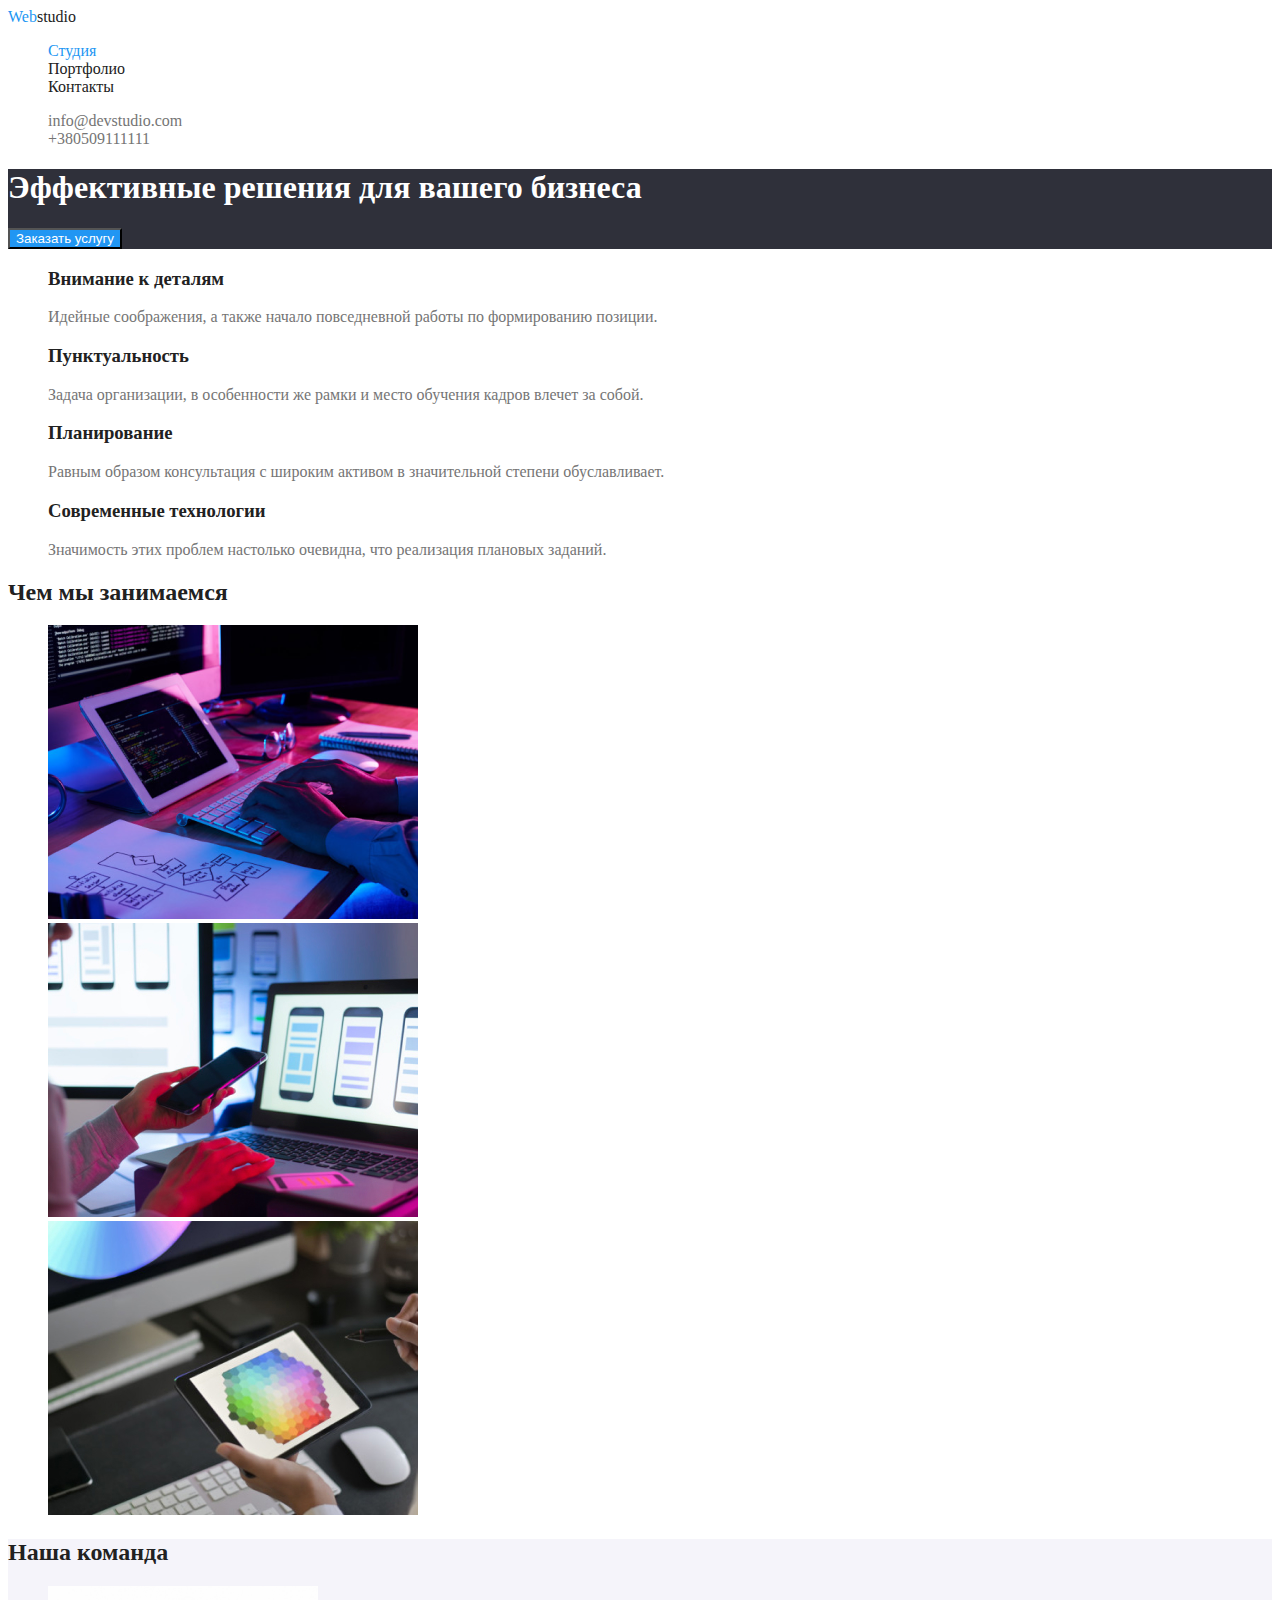
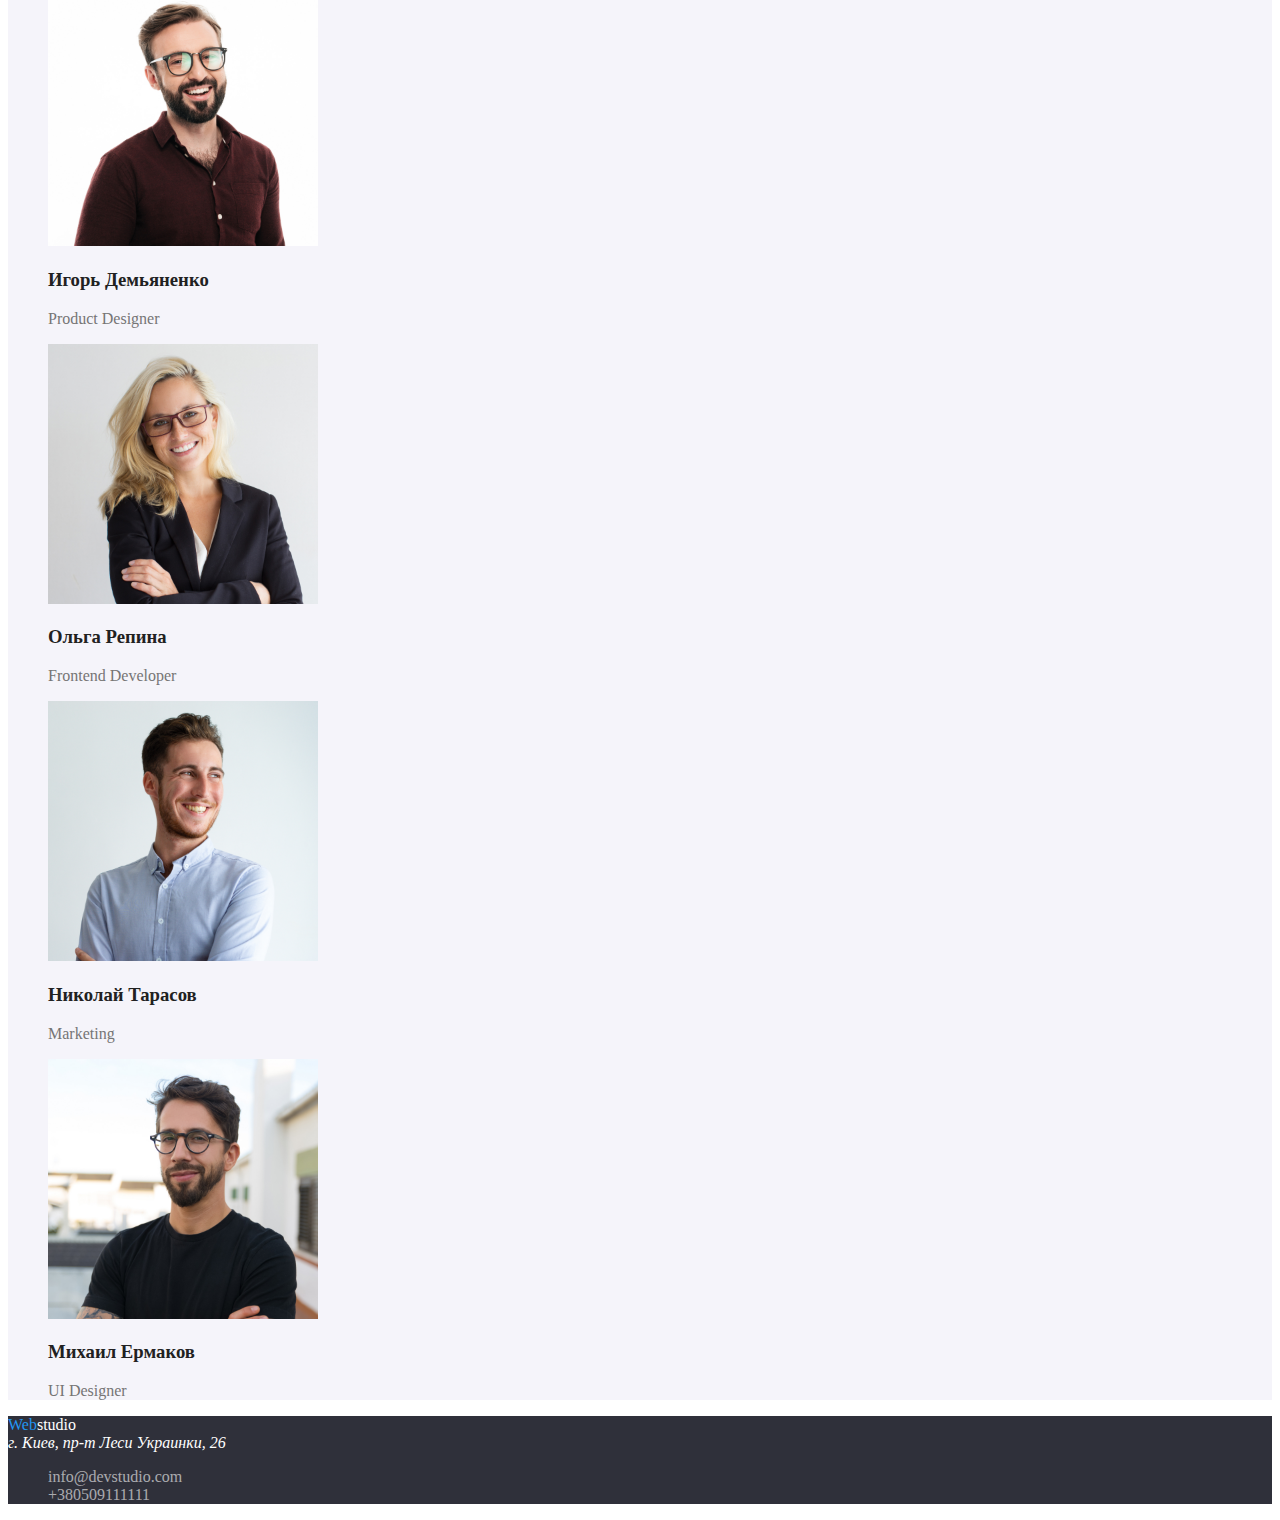
<file: index.html>
<!DOCTYPE html>
<html lang="en">
<head>
  <meta charset="UTF-8">
  <meta http-equiv="X-UA-Compatible" content="IE=edge">
  <meta name="viewport" content="width=device-width, initial-scale=1.0">
  <title>WebStudio</title>
  <link rel="stylesheet" href="./css/style.css">
</head>
<body>
<!-- Шапка -->
  <header class="section">
    <nav class="nav">
      <a href="./index.html" class="link logo"><span class="logo-web">Web</span><span class="logo-studio">studio</span></a>
      <ul class="list nav-list">
        <li class="list-items"><a class="link current" href="./index.html">Студия</a></li>
        <li class="list-items"><a class="link" href="./potfolio.html">Портфолио</a></li>
        <li class="list-items"><a class="link" href="">Контакты</a></li>
      </ul>
    </nav>
    <ul class="list contact-list">
      <li class="link list-items"><a class="link" href="malto:info@devstudio.com">info@devstudio.com</a></li>
      <li class="link list-items"><a class="link" href="tel:+380509111111">+380509111111</a></li>
    </ul>
  </header>
 <main>
    <!-- Герой -->
    <section class="hero">
      <h1 class="hero-title">Эффективные решения для вашего бизнеса</h1>
      <button class="button" type="button">Заказать услугу</button>
    </section>
    <!-- Наши преимущества -->
    <section class="section">
      <h2 class="visually-hidden">Наши особенности</h2>
      <ul class="list">
        <li>
          <h3 class="list-title">Внимание к деталям</h3>
          <p>Идейные соображения, а также начало повседневной работы по формированию позиции.</p>
        </li>
        <li>
          <h3 class="list-title">Пунктуальность</h3>
          <p>Задача организации, в особенности же рамки и место обучения кадров влечет за собой.</p>
        </li>
        <li>
          <h3 class="list-title">Планирование</h3>
          <p>Равным образом консультация с широким активом в значительной степени обуславливает.</p>
        </li>
        <li>
          <h3 class="list-title">Современные технологии</h3>
          <p>Значимость этих проблем настолько очевидна, что реализация плановых заданий.</p>
        </li>
      </ul>
    </section>
    <!-- Чем мы занимаемся -->
    <section class="section">
      <h2 class="section-title">Чем мы занимаемся</h2>
      <ul class="list">
        <li><img src="./img/box.png" alt="Изображение работы разработчика" width="370"> </li>
        <li><img src="./img/box-2.jpg" alt="Изображение работы разработчика" width="370"> </li>
        <li><img src="./img/box-3.jpg" alt="Изображение работы разработчика" width="370"> </li>
      </ul>
    </section>
    <!-- Наша команда -->
    <section class="section section-team">
      <h2 class="section-title">Наша команда</h2>
      <ul class="list">
        <li>
          <img src="./img/img-2.jpg" alt="Фото сотрудника Игоря Демьяненко" width="270">
          <h3 class="list-title">Игорь Демьяненко</h3>
          <p>Product Designer</p>
        </li>
        <li>
          <img src="./img/img.jpg" alt="Фото сотрудника Ольги Репиной" width="270">
          <h3 class="list-title">Ольга Репина</h3>
          <p>Frontend Developer</p>
        </li>
        <li>
          <img src="./img/img-3.jpg" alt="Фото сотрудника Николая Тарасова" width="270">
          <h3 class="list-title">Николай Тарасов</h3>
          <p>Marketing</p>
        </li>
        <li>
          <img src="./img/img-4.jpg" alt="Фото сотрудника Михаила Ермакова" width="270">
          <h3 class="list-title">Михаил Ермаков</h3>
          <p>UI Designer</p>
        </li>
      </ul>
    </section>
 </main>
  <!-- Футер -->
<footer class="section section-footer">
  <a href="./index.html" class="link logo"><span class="logo-web">Web</span><span class="logo-studio">studio</span></a>
  <address class="address">г. Киев, пр-т Леси Украинки, 26</address>
  <Ul class="list list-items">
  <li><a class="link" href="mailto:info@devstudio.com">info@devstudio.com</a></li>
  <li><a class="link" href="tel:+380509111111">+380509111111</a></li>
  </Ul>
</footer>
</body>
</html>
</file>
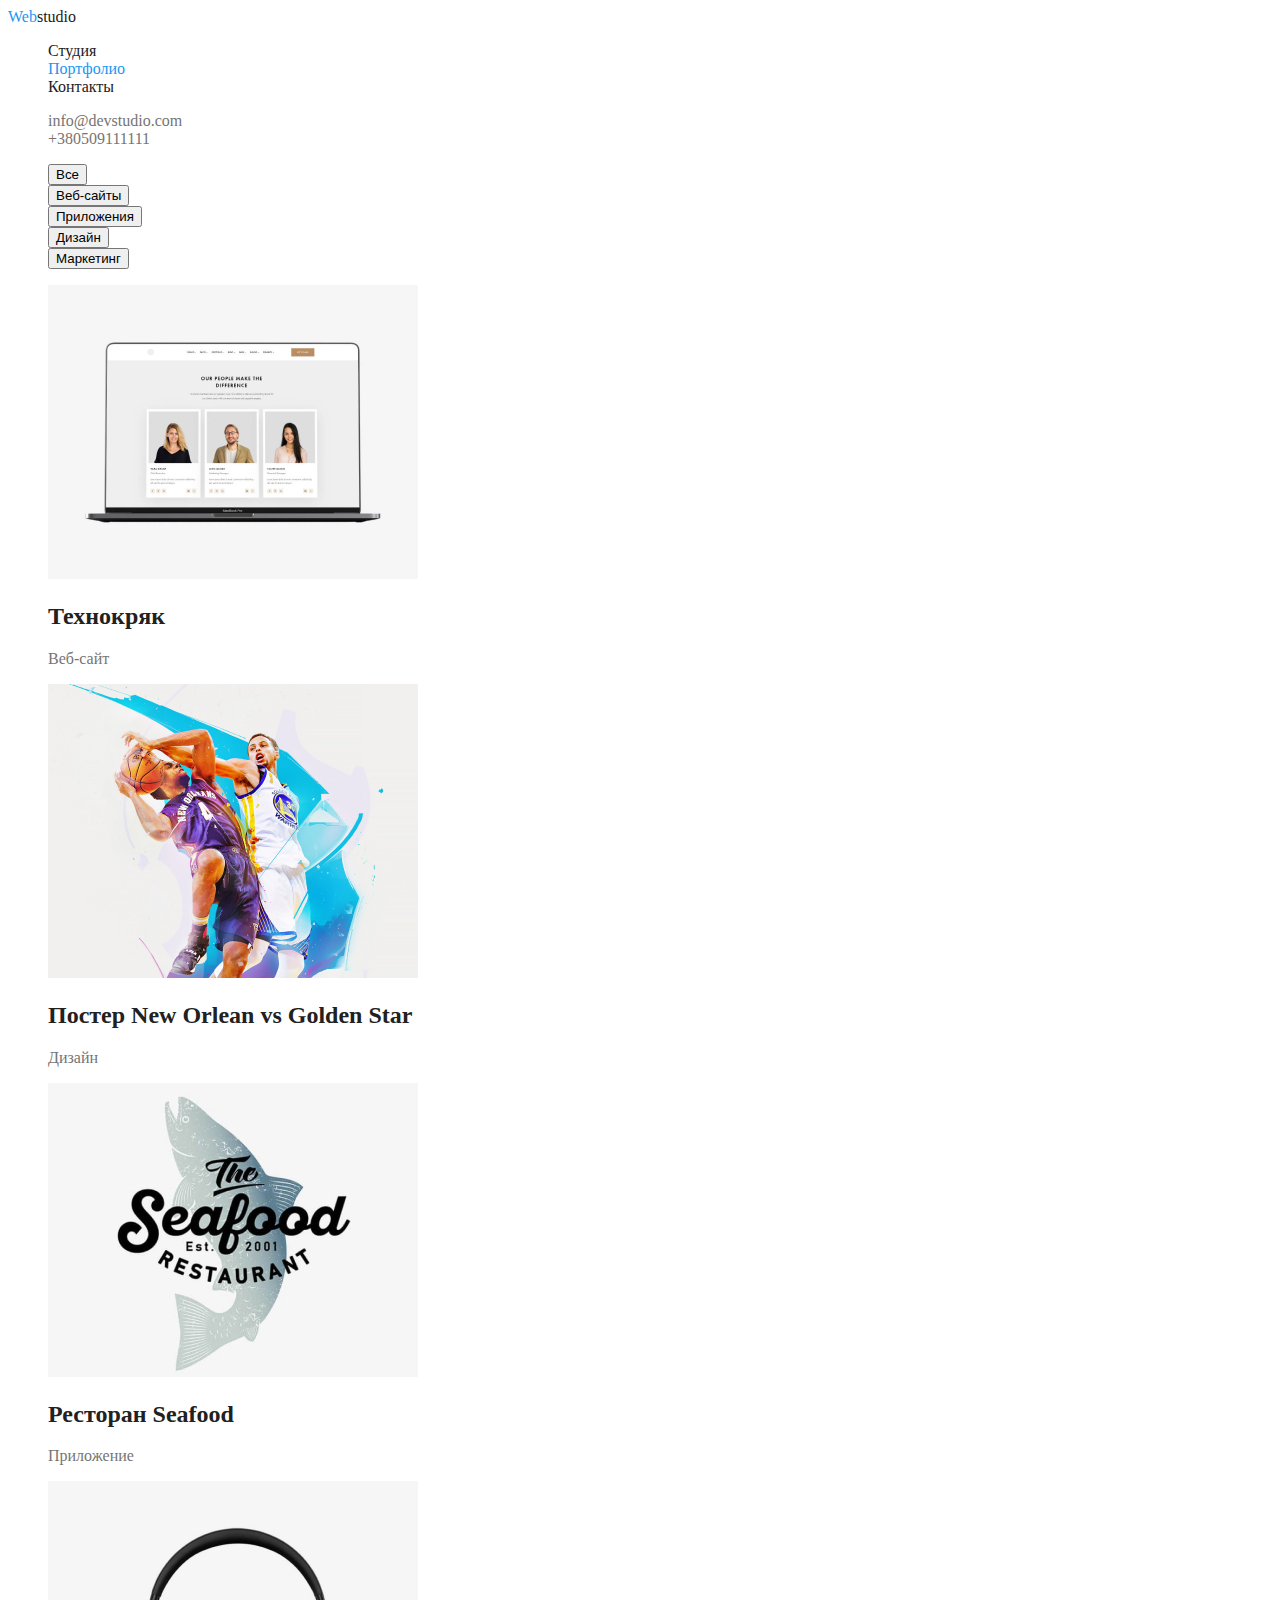
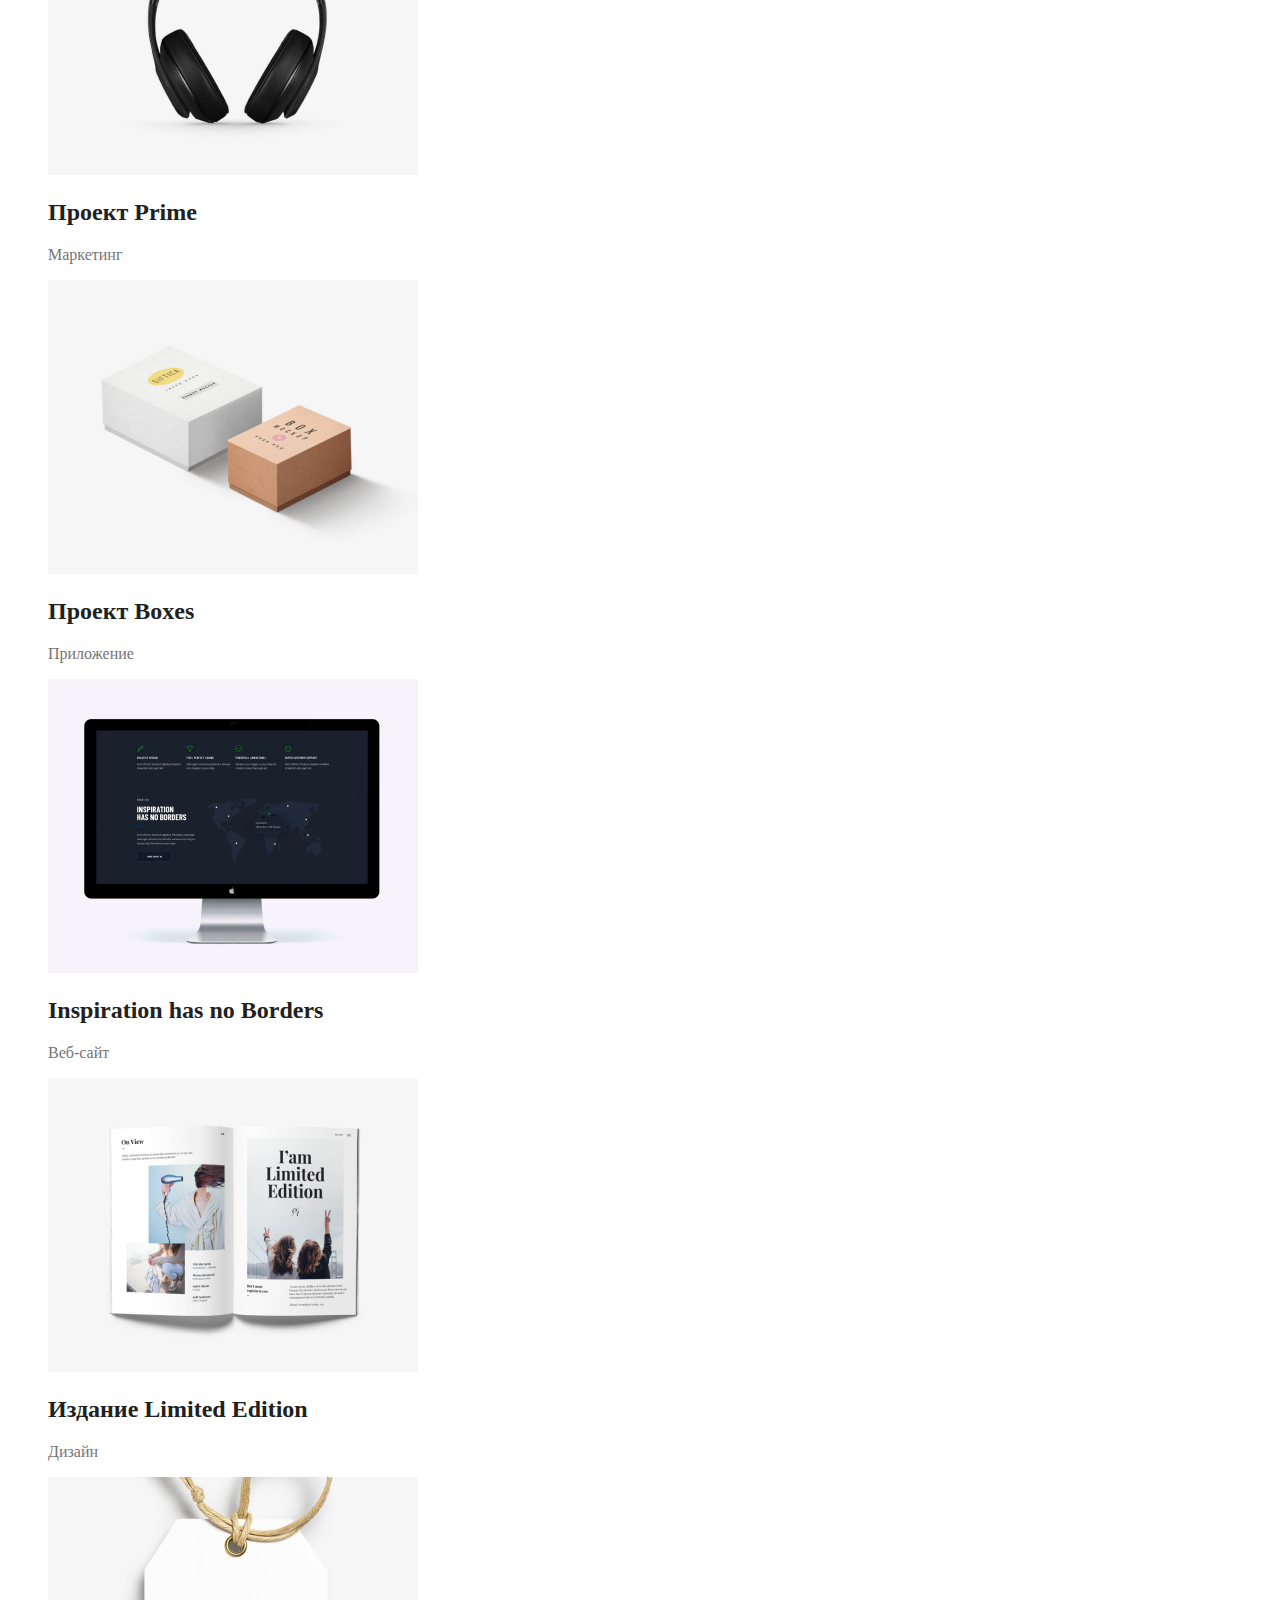
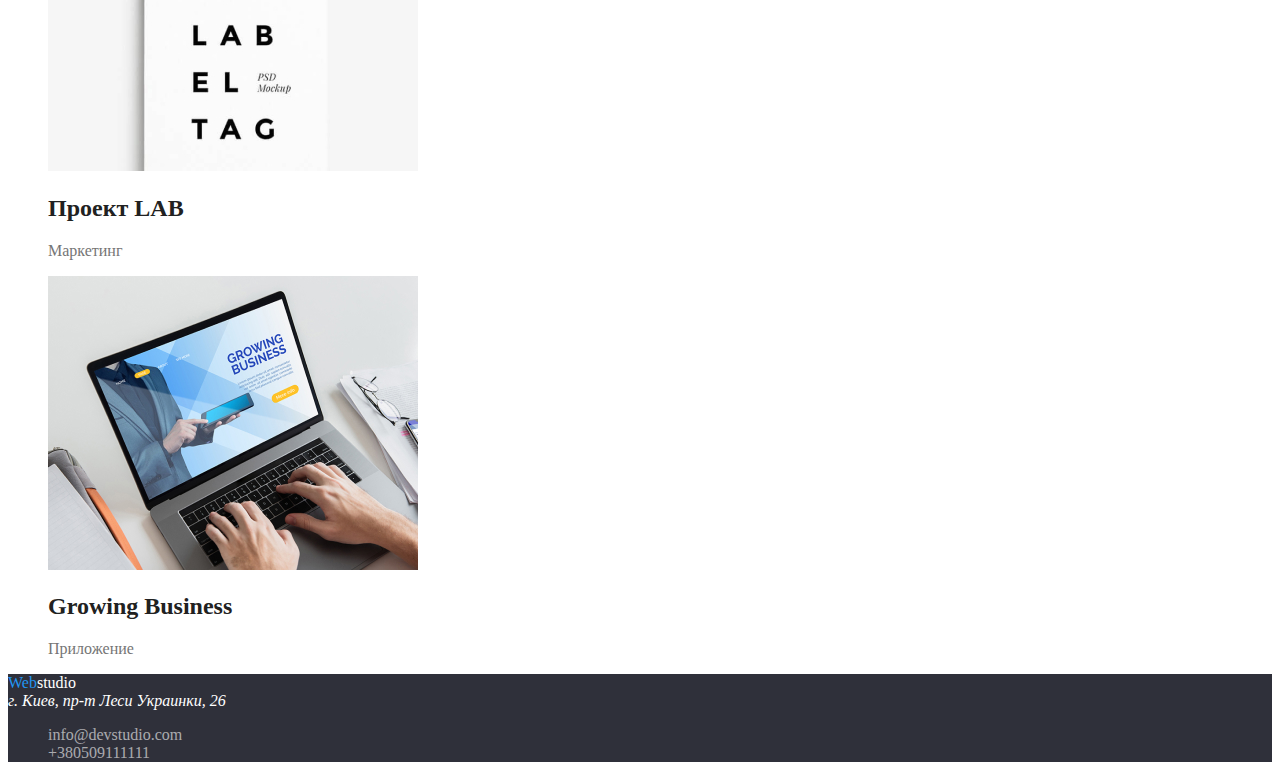
<file: potfolio.html>
<!DOCTYPE html>
<html lang="en">

<head>
    <meta charset="UTF-8">
    <meta http-equiv="X-UA-Compatible" content="IE=edge">
    <meta name="viewport" content="width=device-width, initial-scale=1.0">
    <title>WebStudio</title>
    <link rel="stylesheet" href="./css/style.css">
</head>

<body>
    <!-- Шапка -->
<header class="section">
    <nav class="nav">
        <a href="./index.html" class="link logo"><span class="logo-web">Web</span><span
                class="logo-studio">studio</span></a>
        <ul class="list nav-list">
            <li class="list-items"><a class="link" href="./index.html">Студия</a></li>
            <li class="list-items"><a class="link current" href="./potfolio.html">Портфолио</a></li>
            <li class="list-items"><a class="link" href="">Контакты</a></li>
        </ul>
    </nav>
    <ul class="list contact-list">
        <li class="link list-items"><a class="link" href="malto:info@devstudio.com">info@devstudio.com</a></li>
        <li class="link list-items"><a class="link" href="tel:+380509111111">+380509111111</a></li>
    </ul>
</header>
    <main>
      <section class="section">
        <h1 class="visually-hidden">Портфолио</h1>
        <ul class="list">
            <li><button class="filter-button" type="button">Все</button></li>
            <li><button class="filter-button" type="button">Веб-сайты</button></li>
            <li><button class="filter-button" type="button">Приложения</button></li>
            <li><button class="filter-button" type="button">Дизайн</button></li>
            <li><button class="filter-button" type="button">Маркетинг</button></li>
        </ul>
        <ul class="list">
            <li>
                <img src="./img/img-portfolio/img.jpg" width="370" alt="Работа Технокряк">
                <h2 class="section-title">Технокряк</h2>
                <p>Веб-сайт</p>
            </li>
            <li>
                <img src="./img/img-portfolio/img-1.jpg" width="370" alt="Постер с баскетболистами">
                <h2 class="section-title">Постер New Orlean vs Golden Star</h2>
                <p>Дизайн</p>
            </li>
            <li>
                <img src="./img/img-portfolio/img-2.jpg" width="370" alt="Логотип ресторана">
                <h2 class="section-title">Ресторан Seafood</h2>
                <p>Приложение</p>
            </li>
            <li>
                <img src="./img/img-portfolio/img-3.jpg" width="370" alt="Изображение наушников">
                <h2 class="section-title">Проект Prime</h2>
                <p>Маркетинг</p>
            </li>
            <li>
                <img src="./img/img-portfolio/img-4.jpg" width="370" alt="Логотип проекта Boxes">
                <h2 class="section-title">Проект Boxes</h2>
                <p>Приложение</p>
            </li>
            <li>
                <img src="./img/img-portfolio/img-5.jpg" width="370" alt="Изображение монитора">
                <h2 class="section-title">Inspiration has no Borders</h2>
                <p>Веб-сайт</p>
            </li>
            <li>
                <img src="./img/img-portfolio/img-6.jpg" width="370" alt="Изображение журнала">
                <h2 class="section-title">Издание Limited Edition</h2>
                <p>Дизайн</p>
            </li>
            <li>
                <img src="./img/img-portfolio/img-7.jpg" width="370" alt="Логотип компании LAB">
                <h2 class="section-title">Проект LAB</h2>
                <p>Маркетинг</p>
            </li>
            <li>
                <img src="./img/img-portfolio/img-8.jpg" width="370" alt="Изображение ноутбука">
                <h2 class="section-title">Growing Business</h2>
                <p>Приложение</p>
            </li>
        </ul>
      </section>
    </main>
    <!-- Футер -->
    <footer class="section section-footer">
        <a href="./index.html" class="link logo"><span class="logo-web">Web</span><span
                class="logo-studio">studio</span></a>
        <address class="address">г. Киев, пр-т Леси Украинки, 26</address>
        <Ul class="list list-items">
            <li><a class="link" href="mailto:info@devstudio.com">info@devstudio.com</a></li>
            <li><a class="link" href="tel:+380509111111">+380509111111</a></li>
        </Ul>
    </footer>
</body>

</html>
</file>
<file: css/style.css>
:root {
    --primary-text-color: #757575;
    --primary-bg-color: #FFFFFF;
    --title-text-color: #212121;
    --accent-color: #2196F3;
    --dark-bg-color: #2F303A;
    --dark-bg-text-color: #FFFFFF;
    --grey-bg-color: #F5F4FA;
    
}

body {
    color: var(--primary-text-color); 
    background-color: var(--primary-bg-color);
}
.section-title {
    color: var(--title-text-color);
}
.link {
    text-decoration: none;
}

.list {
    list-style: none;
}

.list-title {
    color: var(--title-text-color);
}

.logo {
    color: var(--title-text-color);
}

.logo-web {
    color: var(--accent-color);
}
/* HEADER */
.nav-list .link {
    color: var(--title-text-color);
}
.list-items .current {
    color: var(--accent-color);
}
.list-items .link:hover, 
.list-items .link:focus {
    color: var(--accent-color);
}



.contact-list .link {
    color: var(--primary-text-color);
}
/* HERO */
.hero {
    background-color: var(--dark-bg-color);
}

.hero-title {
    color: var(--dark-bg-text-color);
}

.button {
    color: var(--dark-bg-text-color);
    background-color: var(--accent-color);
}
/* SECTIONS */


/* SECTION TEAM */
.section-team {
    background-color: #F5F4FA;
}

/* FOOTER */
.section-footer {
    background-color: var(--dark-bg-color);
}

.section-footer .logo-studio {
    color: var(--dark-bg-text-color);
}

.address {
    color: var(--dark-bg-text-color);
}

.section-footer .link {
    color: rgba(255, 255, 255, 0.6);
}

.filter-button:hover {
    color: var(--dark-bg-text-color);
    background-color: var(--accent-color) ;
}

.visually-hidden {
    position: absolute !important;
    clip: rect(1px 1px 1px 1px);
    clip: rect(1px, 1px, 1px, 1px);
    padding: 0 !important;
    border: 0 !important;
    height: 1px !important;
    width: 1px !important;
    overflow: hidden;
}
</file>
